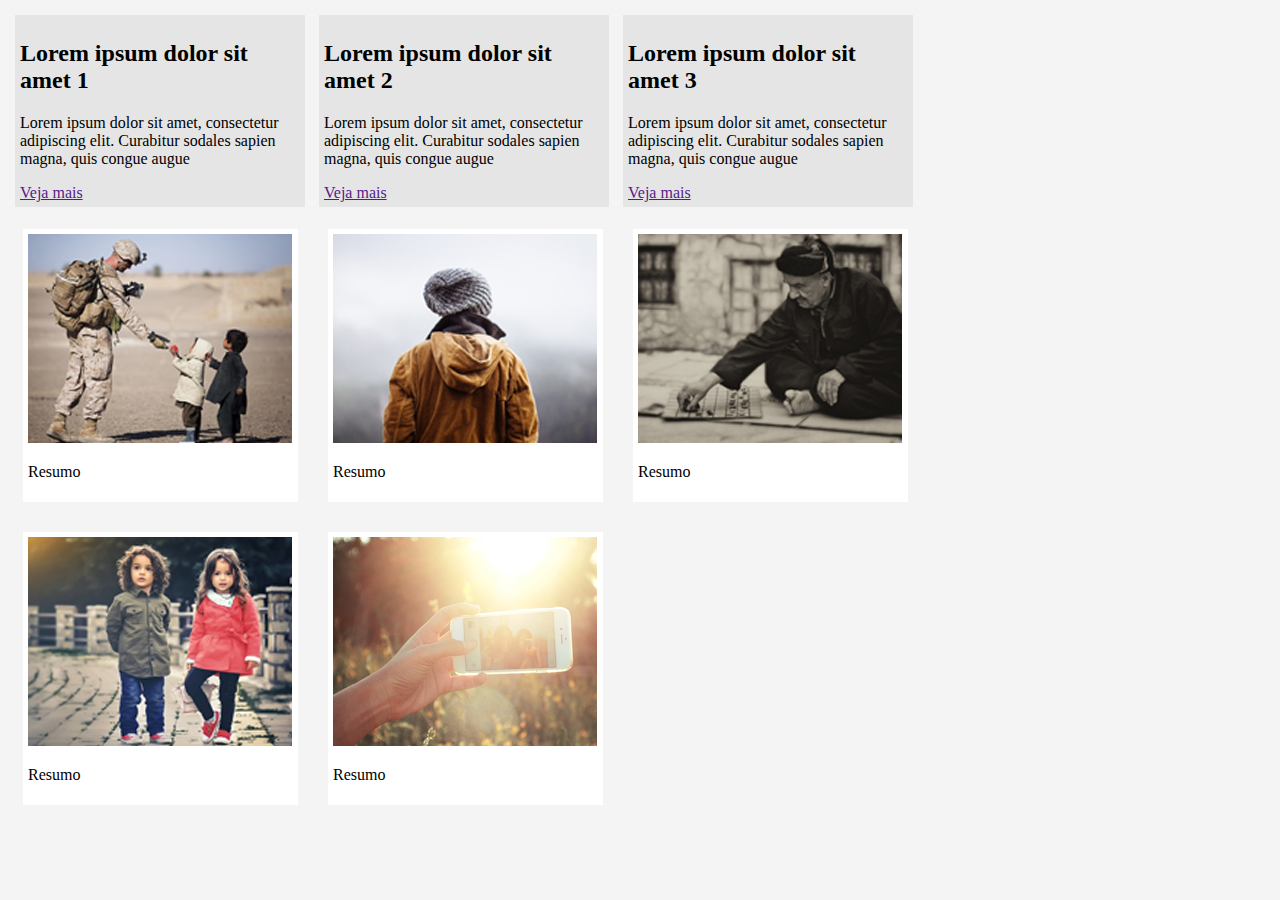
<file: imagens/16-arquivos-da-aula-elementos-flutuantes-pratica/elementos-flutuantes-pratica.html>
<!DOCTYPE html>
<html>
	<head>
		<title>Elementos flutuantes na prática</title>
		<meta charset="utf-8">
		
		<style type="text/css">

			body {
				background: #f4f4f4;
			}

			#principal {
				width: 920px;
			}

			.noticia {
				background: #e5e5e5;
				padding: 5px;
				width: 280px;
				margin: 7px;
				float: left;
			}

			.imagem-galeria {
				background: white;
				width: 265px;
				padding: 5px;
				float: left;
				margin: 15px;
			}
			
			.clear{
				clear: both;
			}

		</style>
		
	</head>
	<body>

		<div id="principal">

			<div>
				
				<div class="noticia">
					<h2>Lorem ipsum dolor sit amet 1</h2>
					<p>
						Lorem ipsum dolor sit amet, consectetur adipiscing elit. Curabitur sodales sapien magna, quis congue augue
					</p>
					<a href="">Veja mais</a>
				</div>

				<div class="noticia">
					<h2>Lorem ipsum dolor sit amet 2</h2>
					<p>
						Lorem ipsum dolor sit amet, consectetur adipiscing elit. Curabitur sodales sapien magna, quis congue augue
					</p>
					<a href="">Veja mais</a>
				</div>


				<div class="noticia">
					<h2>Lorem ipsum dolor sit amet 3</h2>
					<p>
						Lorem ipsum dolor sit amet, consectetur adipiscing elit. Curabitur sodales sapien magna, quis congue augue
					</p>
					<a href="">Veja mais</a>
				</div>

			</div><!-- fim noticia -->

			<div class="clear"></div>
			
			<div>
				
				<div class="imagem-galeria">
					<img src="imagens/imagem1.png">
					<p>Resumo</p>
				</div>

				<div class="imagem-galeria">
					<img src="imagens/imagem2.png">
					<p>Resumo</p>
				</div>

				<div class="imagem-galeria">
					<img src="imagens/imagem3.png">
					<p>Resumo</p>
				</div>

				<div class="imagem-galeria">
					<img src="imagens/imagem4.png">
					<p>Resumo</p>
				</div>

				<div class="imagem-galeria">
					<img src="imagens/imagem5.png">
					<p>Resumo</p>
				</div>

			</div>
		
		</div><!-- fim principal -->

	</body>

</html>
</file>
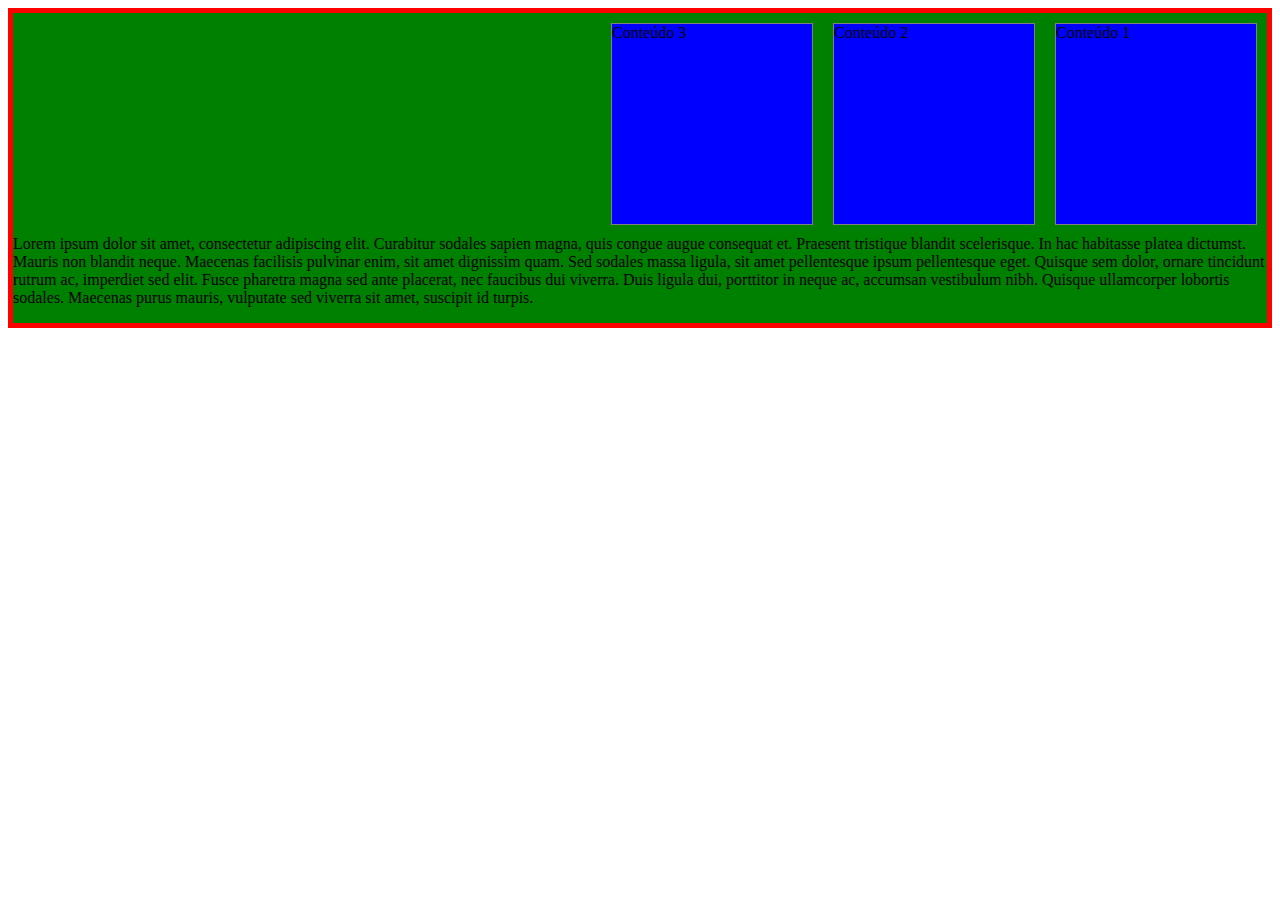
<file: imagens/16-arquivos-da-aula-elementos-flutuantes-pratica/elementos-flutuantes.html>
<!DOCTYPE html>
<html>
	<head>
		<title>Elementos flutuantes</title>
		<meta charset="utf-8">
		
		<style type="text/css">

			#principal{
				border: 5px solid red;
				background: green;
			}

			.conteudo{
				background: blue;
				border: 1px solid gray;
				width: 200px;
				height: 200px;
				margin: 10px;
				float: right;
			}

			/*
			.conteudo1{
				background: red;
				border: 1px solid gray;
				width: 200px;
				height: 200px;
				margin: 10px;
				float: left;
			}*/

			.conteudo-zero{
				background: red;
				border: 1px solid gray;
				width: 200px;
				height: 200px;
				margin: 10px;
			}

			.clear{
				clear: both;
			}

		</style>
		
	</head>
	<body>

		<div id="principal">

			<div class="conteudo">
				Conteúdo 1
			</div>

			<div class="conteudo">
				Conteúdo 2
			</div>

			<div class="conteudo">
				Conteúdo 3
			</div>

		<p class="clear">
			Lorem ipsum dolor sit amet, consectetur adipiscing elit. Curabitur sodales sapien magna, quis congue augue consequat et. Praesent tristique blandit scelerisque. In hac habitasse platea dictumst. Mauris non blandit neque. Maecenas facilisis pulvinar enim, sit amet dignissim quam. Sed sodales massa ligula, sit amet pellentesque ipsum pellentesque eget. Quisque sem dolor, ornare tincidunt rutrum ac, imperdiet sed elit. Fusce pharetra magna sed ante placerat, nec faucibus dui viverra. Duis ligula dui, porttitor in neque ac, accumsan vestibulum nibh. Quisque ullamcorper lobortis sodales. Maecenas purus mauris, vulputate sed viverra sit amet, suscipit id turpis.
		</p>
			<!--
			<div class="clear">aa</div> -->

		</div>
		

	</body>

</html>
</file>
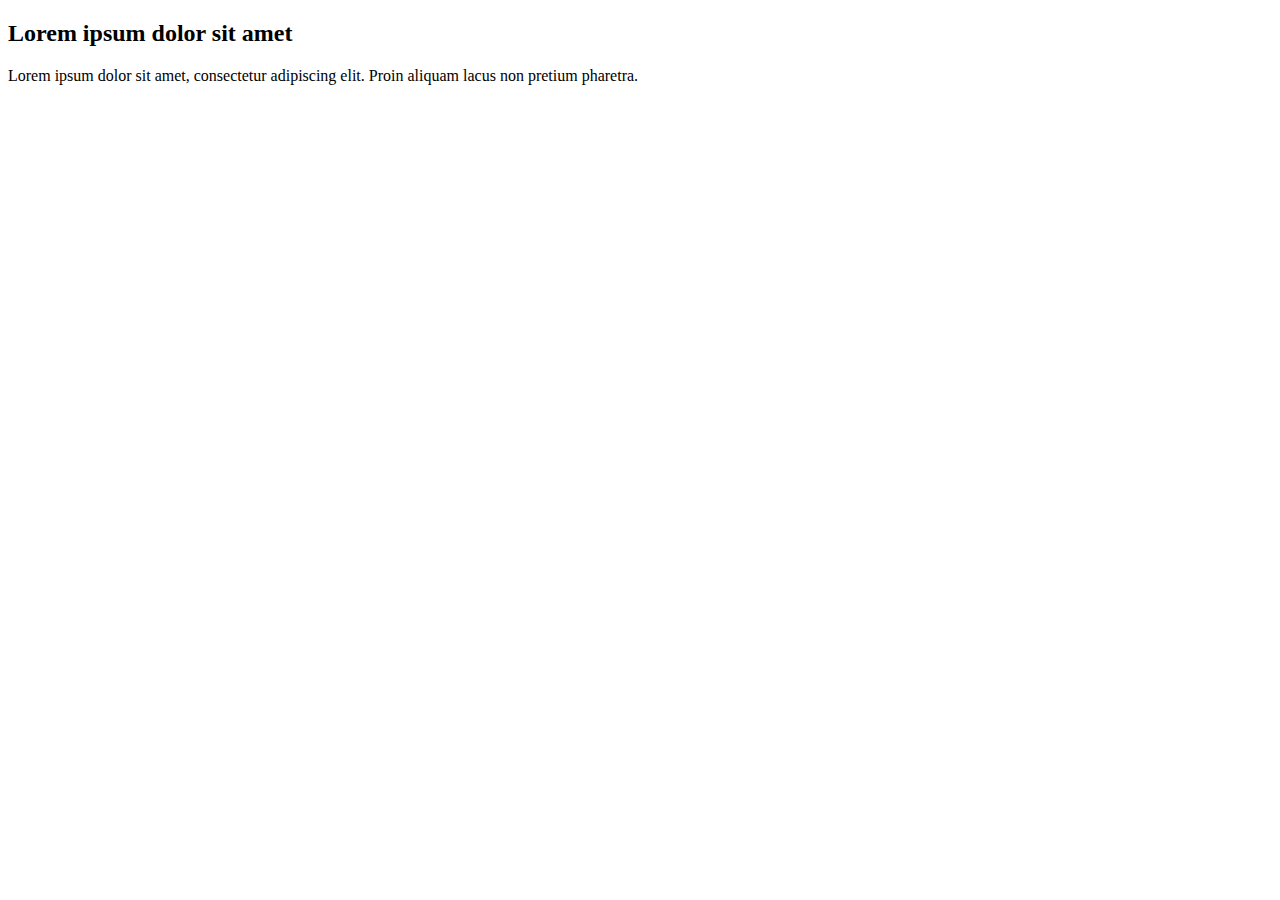
<file: imagens/16-arquivos-da-aula-elementos-flutuantes-pratica/modelo-caixa.html>
<!DOCTYPE html>
<html>
	<head>
		<title>Página principal</title>
		<meta charset="utf-8">
		
		<link rel="stylesheet" type="text/css" href="estilo.css">
		
	</head>
	<body>

		<div id="noticia">
			<h2>Lorem ipsum dolor sit amet</h2>
			<p>
				Lorem ipsum dolor sit amet, consectetur adipiscing elit. Proin aliquam lacus non pretium pharetra.
			</p>
		</div>

		<!--
		<div class="conteudo">
			Lorem ipsum dolor sit amet, consectetur adipiscing elit.
		</div>

		<div class="conteudo2">
			Lorem ipsum dolor sit amet, consectetur adipiscing elit. 2
		</div>

		<p>Lorem ipsum</p>
		-->

	</body>

</html>
</file>
<file: imagens/16-arquivos-da-aula-elementos-flutuantes-pratica/estilo.css>
/*
Modelo de caixa


.conteudo {
	border: 1px solid red;
	padding-top: 20px;
	padding-right: 20px;
	padding-bottom: 20px;
	padding-left: 20px;

	padding: 20px 15px 10px 5px;
	padding: 20px;

	
	margin-top: 20px;
	margin-right: 20px;
	margin-left: 20px;
	margin-bottom: 20px;
	margin: 10px ;

	width: 150px;
}

.conteudo2 {
	margin: 5px;
	width: 150px;
	border: 1px solid red;
}
*/

/*
Noticia


#noticia{
	background: #f9f9f9;
	border: 1px solid gray;
	padding: 10px;
}

h2 {
	margin: 0px;
}*/
</file>
